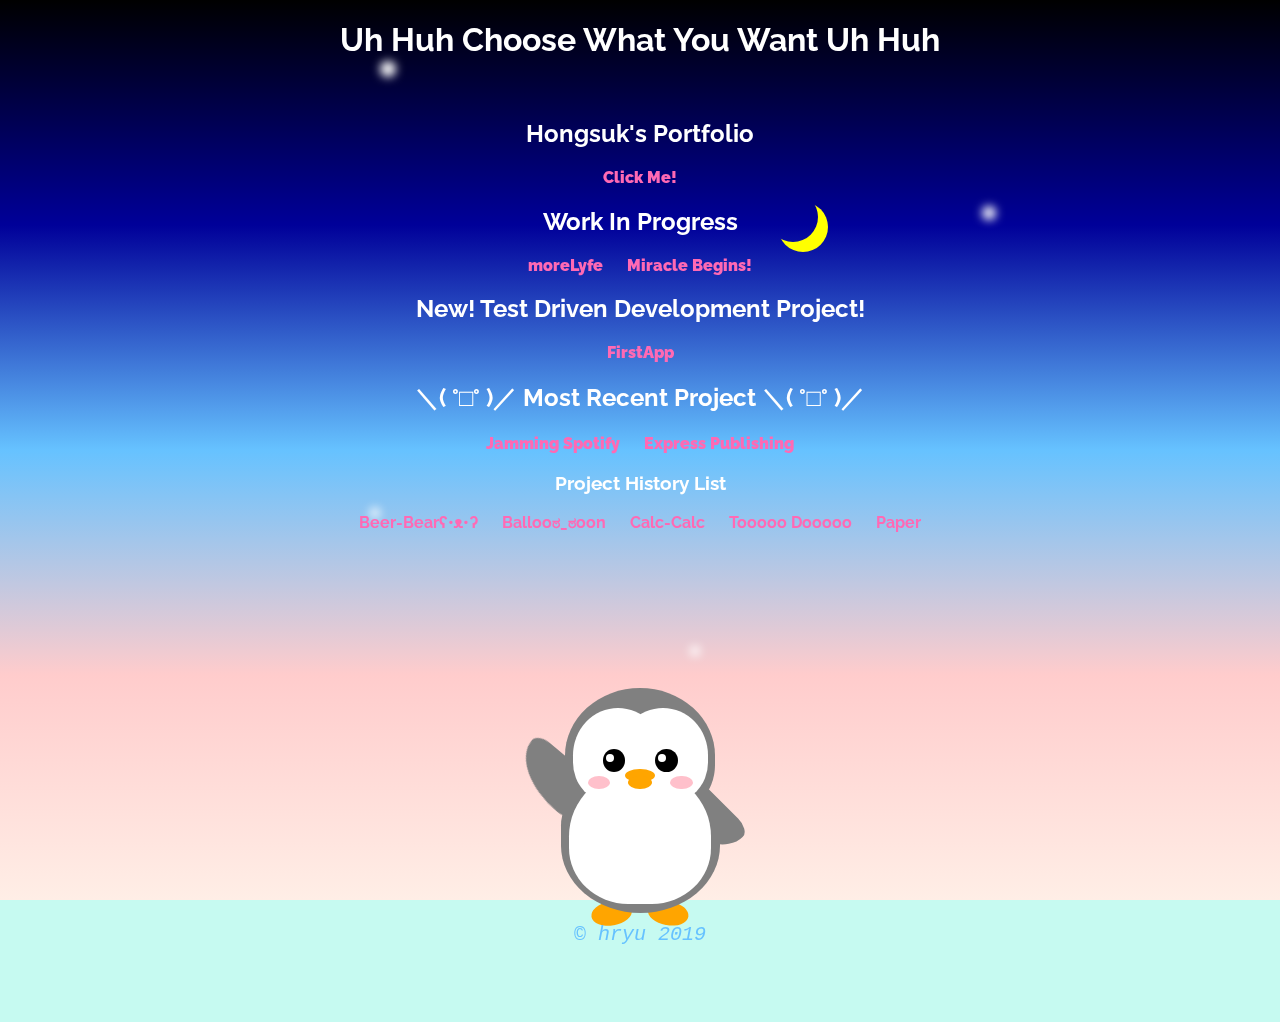
<file: index.html>
<!DOCTYPE html>
<html lang="en">
    <head>
        <meta charset="UTF-8">
        <title>Choose What You Want</title>
        <link href="https://fonts.googleapis.com/css?family=Raleway&display=swap" rel="stylesheet">
        <link rel="stylesheet" href="resources/style.css">
    </head>
    <body>
        <div class='block'>
            <h1>Uh Huh Choose What You Want Uh Huh</h1>
            <br />
            <div class = 'recent'>
              <h2 class= 'movement'>Hongsuk's Portfolio</h2>
              <a id="a_4" href="https://deepbig.github.io/portfolio"><strong>Click Me!</strong></a>
            </div>       
            <div class = 'recent'>
              <h2 class= 'movement'>Work In Progress</h2>
              <a id="a_4" href="https://www.morelyfe.org"><strong>moreLyfe</strong></a>
              <a id="a_4" href="https://miraclebegins.com/"><strong>Miracle Begins!</strong></a>
            </div>
            </div>
            <div class = 'recent'>
              <h2 class= 'movement'>New! Test Driven Development Project!</h2>
              <a id="a_4" href="recent02"><strong>FirstApp</strong></a>
            </div>
            <div class='recent'>
              <h2 class='movement'>＼( °□° )／ Most Recent Project ＼( °□° )／</h2>
              <a id="a_4" href="http://jamming-spotify.surge.sh"><strong>Jamming Spotify</strong></a>
              <a id="a_5" href="recent01"><strong>Express Publishing</strong></a>
              
              <h3 class='movement'>Project History List</h3>
              <a id="a_1" href="https://github.com/deepbig/Beer-Bear">Beer-Bearʕ•ᴥ•ʔ</a>
              <a id="a_1" href="ex00bis/balloon.html">Ballooಠ_ಠoon</a>
              <a id="a_2" href="ex01bis/calc.html">Calc-Calc</a>
              <a id="a_3" href="ex02bis/index.html">Tooooo Dooooo</a>
              <a id="a_3" href="article/1.html">Paper</a>
          </div>

            <div id="back">
            <div class="star-1 stars"></div>
            <div class="star-2 stars"></div>
            <div class="star-3 stars"></div>
            <div class="star-4 stars"></div>
            <div class="star-5 stars"></div>
            </div>
        </div>

        <div class="penguin">
            <div class="penguin-bottom">
              <div class="right-hand"></div>
              <div class="left-hand"></div>
              <div class="right-feet"></div>
              <div class="left-feet"></div>
            </div>
            <div class="penguin-top">
              <div class="right-cheek"></div>
              <div class="left-cheek"></div>
              <div class="belly"></div>
              <div class="right-eye">
                <div class="sparkle"></div>
              </div>
              <div class="left-eye">
                <div class="sparkle"></div>
              </div>
              <div class="blush-right"></div>
              <div class="blush-left"></div>
              <div class="beak-top"></div>
              <div class="beak-bottom"></div>
            </div>
          </div>

        <footer>
                <p style="font-family: monospace; font-style: italic; font-size: 20px">&copy; hryu 2019</p>
            </footer>
    </body>
</html>
</file>
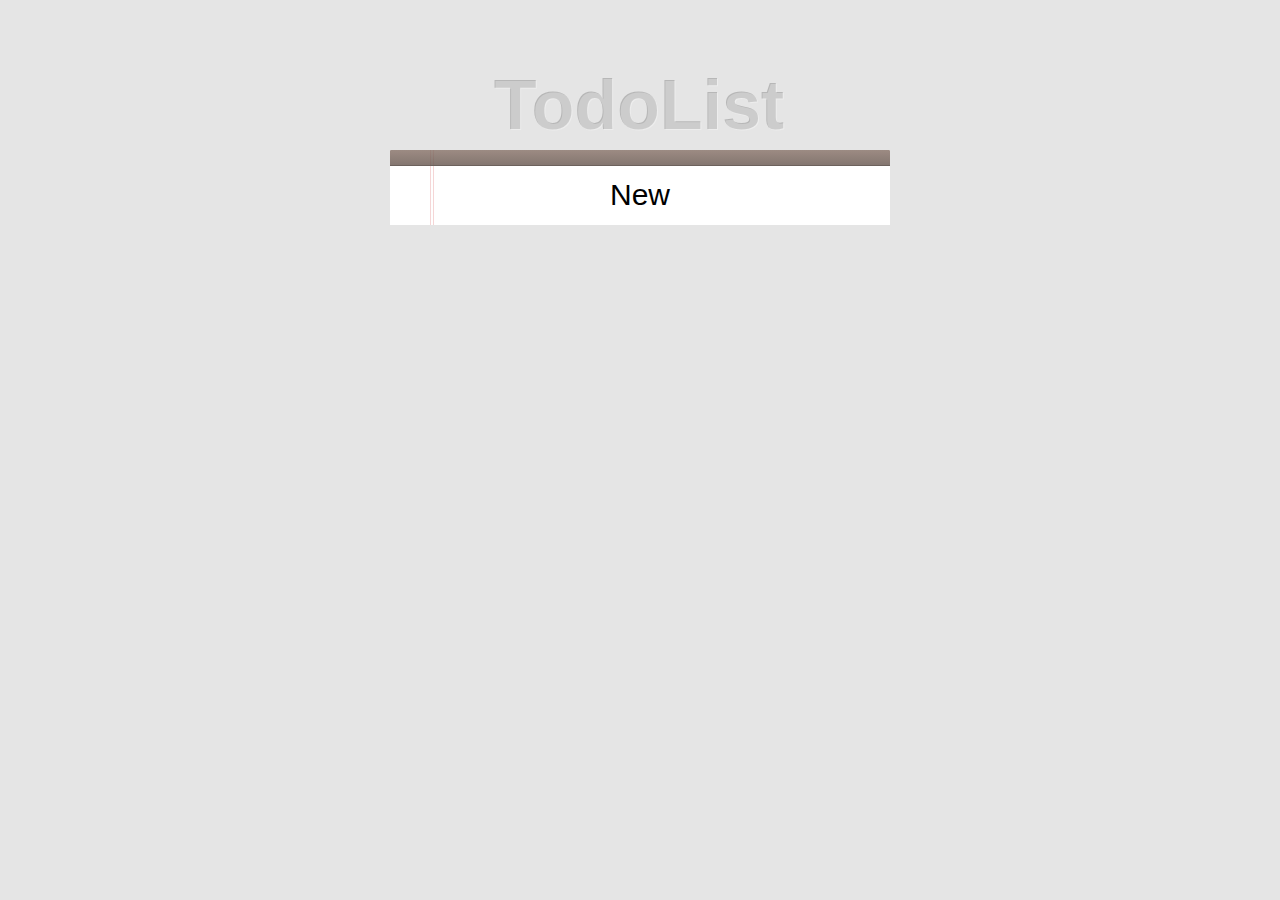
<file: ex02bis/index.html>
<!DOCTYPE html>
<html lang="en">
<head>
    <meta charset="UTF-8">
    <title>To do or not to do</title>
    <script src="todo.js"></script>
    <style>
        body {
            font: 14px 'Helvetica Neue', Helvetica, Arial, sans-serif;
            line-height: 1.4em;
            color: #4d4d4d;
            background-color: #e5e5e5;
            width: 500px;
            margin: 0 auto;
        }

        h1 {
            position: absolute;
            top: -100px;
            width: 100%;
            font-size: 70px;
            font-weight: bold;
            text-align: center;
            color: #b3b3b3;
            color: rgba(255, 255, 255, 0.3);
            text-shadow: -1px -1px rgba(0, 0, 0, 0.2);
            -webkit-text-rendering: optimizeLegibility;
            -moz-text-rendering: optimizeLegibility;
            -ms-text-rendering: optimizeLegibility;
            -o-text-rendering: optimizeLegibility;
            text-rendering: optimizeLegibility;
        }

        .todos {
            width:500px;
            background-color: #ffffff;
            margin:150px auto 0 auto;
            position: absolute;
        }

        .todos:before{
            content: '';
            width:500px;
            position: absolute;
            top: 0;
            right: 0;
            left: 0;
            height: 15px;
            z-index: 2;
            border-bottom: 1px solid #6c615c;
            background: #8d7d77;
            background: -webkit-gradient(linear, left top, left bottom, from(rgba(132, 110, 100, 0.8)),to(rgba(101, 84, 76, 0.8)));
            background: -webkit-linear-gradient(top, rgba(132, 110, 100, 0.8), rgba(101, 84, 76, 0.8));
            background: -moz-linear-gradient(top, rgba(132, 110, 100, 0.8), rgba(101, 84, 76, 0.8));
            background: -o-linear-gradient(top, rgba(132, 110, 100, 0.8), rgba(101, 84, 76, 0.8));
            background: -ms-linear-gradient(top, rgba(132, 110, 100, 0.8), rgba(101, 84, 76, 0.8));
            background: linear-gradient(top, rgba(132, 110, 100, 0.8), rgba(101, 84, 76, 0.8));
            filter: progid:DXImageTransform.Microsoft.gradient(GradientType=0,StartColorStr='#9d8b83', EndColorStr='#847670');
            border-top-left-radius: 1px;
            border-top-right-radius: 1px;
        }

        #ft_list{
            margin-top:15px;
            font-size: 24px;
        }

        #ft_list:before {
            content: '';
            border-left: 1px solid #f5d6d6;
            border-right: 1px solid #f5d6d6;
            width: 2px;
            position: absolute;
            top: 0;
            left: 40px;
            height: 100%;
        }

        #ft_list div{
            padding:10px 40px 10px 60px;
            line-height: 40px;
            border-bottom: 1px dotted #ccc;
            position: relative;
        }

        #ft_list div:hover:after{
            content:'x';
            right: 15px;
            position:absolute;
            color: rgba(0, 0, 0, 0.3);
        }

        #ft_list div:before{
            content:'➔';
            left: 10px;
            position:absolute;
            color: rgba(0, 0, 0, 0.3);
        }

        button{
            width:100%;
            height:60px;
            background-color:#ffffff;
            border:0px solid #ffffff;
            font-size:30px;
        }
    </style>
</head>
<body>
    <div class="todos">
        <h1>TodoList</h1>
        <div id="ft_list"></div>
        <button id="new">New</button>
    </div>
</body>
</html>
</file>
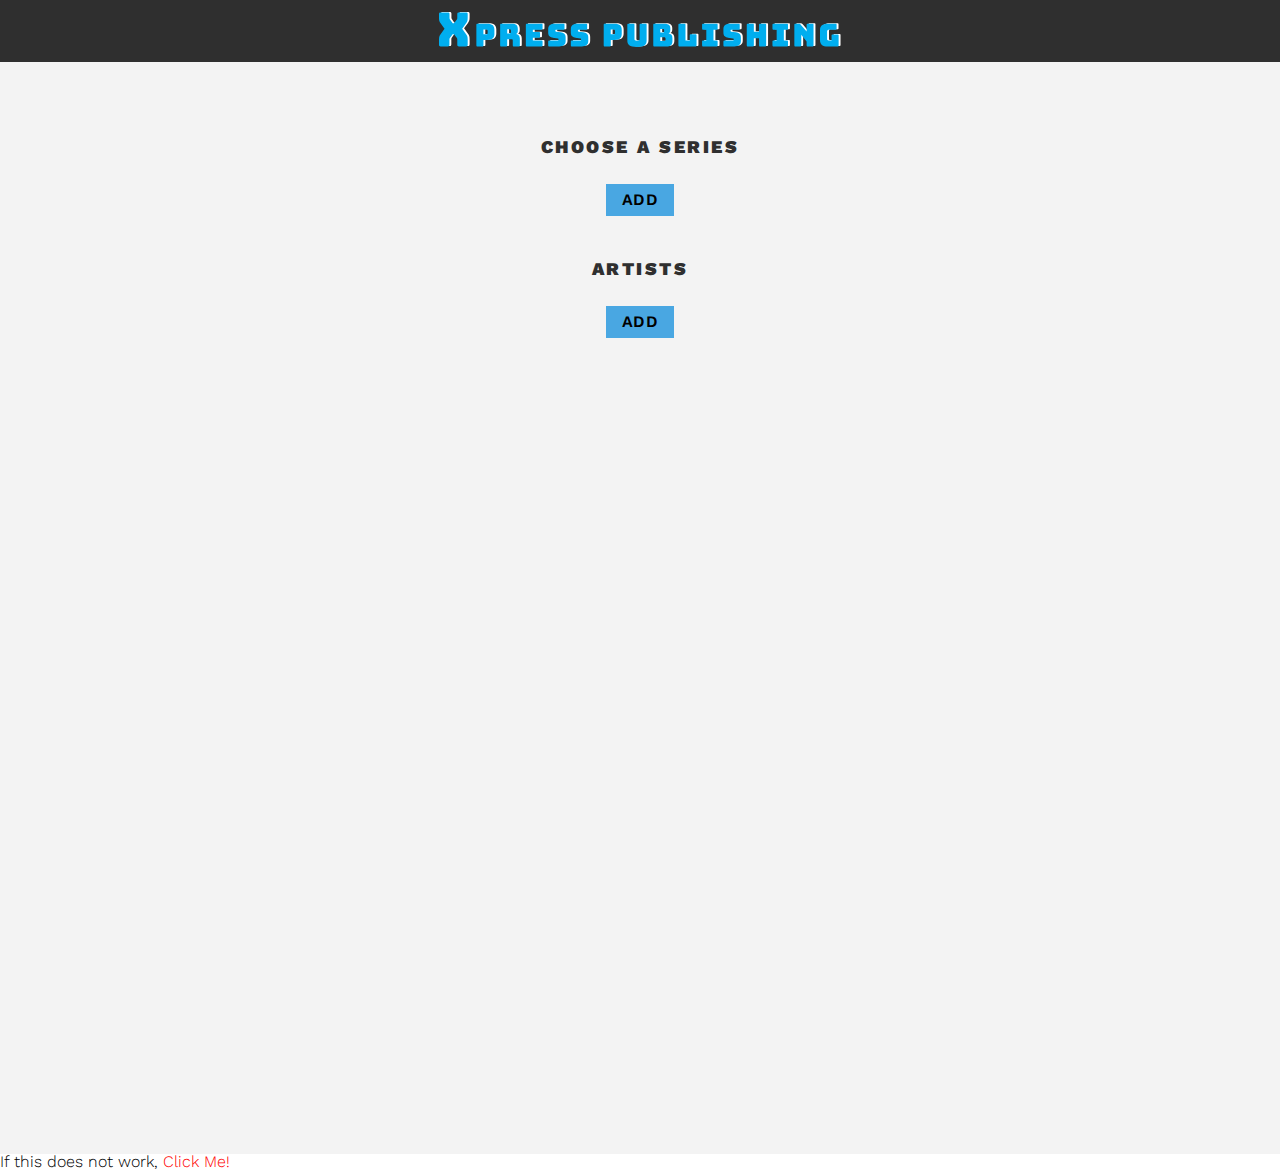
<file: recent01/index.html>
<!doctype html>
<html lang="en">
  <head>
    <meta charset="utf-8">
    <meta name="viewport" content="width=device-width, initial-scale=1, shrink-to-fit=no">
    <meta name="theme-color" content="#000000">
    <link href="https://fonts.googleapis.com/css?family=Work+Sans:300,500,600,900" rel="stylesheet">
    <link rel="stylesheet" type="text/css" href="./public/css/reset.css">
    <link rel="stylesheet" type="text/css" href="./public/css/style.css">
    <link rel="icon" href="favicon.png" type="image/x-icon" />
    <title>X-Press Publishing</title>
  </head>
  <body>
    <noscript>
      You need to enable JavaScript to run this app.
    </noscript>
    <div id="root"></div>
    <script src="public/js/bundle.js"></script>
    <h1>If this does not work, <a style="color: red" href="https://github.com/deepbig/X-Press-Publishing">Click Me!</a></h1>

  </body>
</html>
</file>
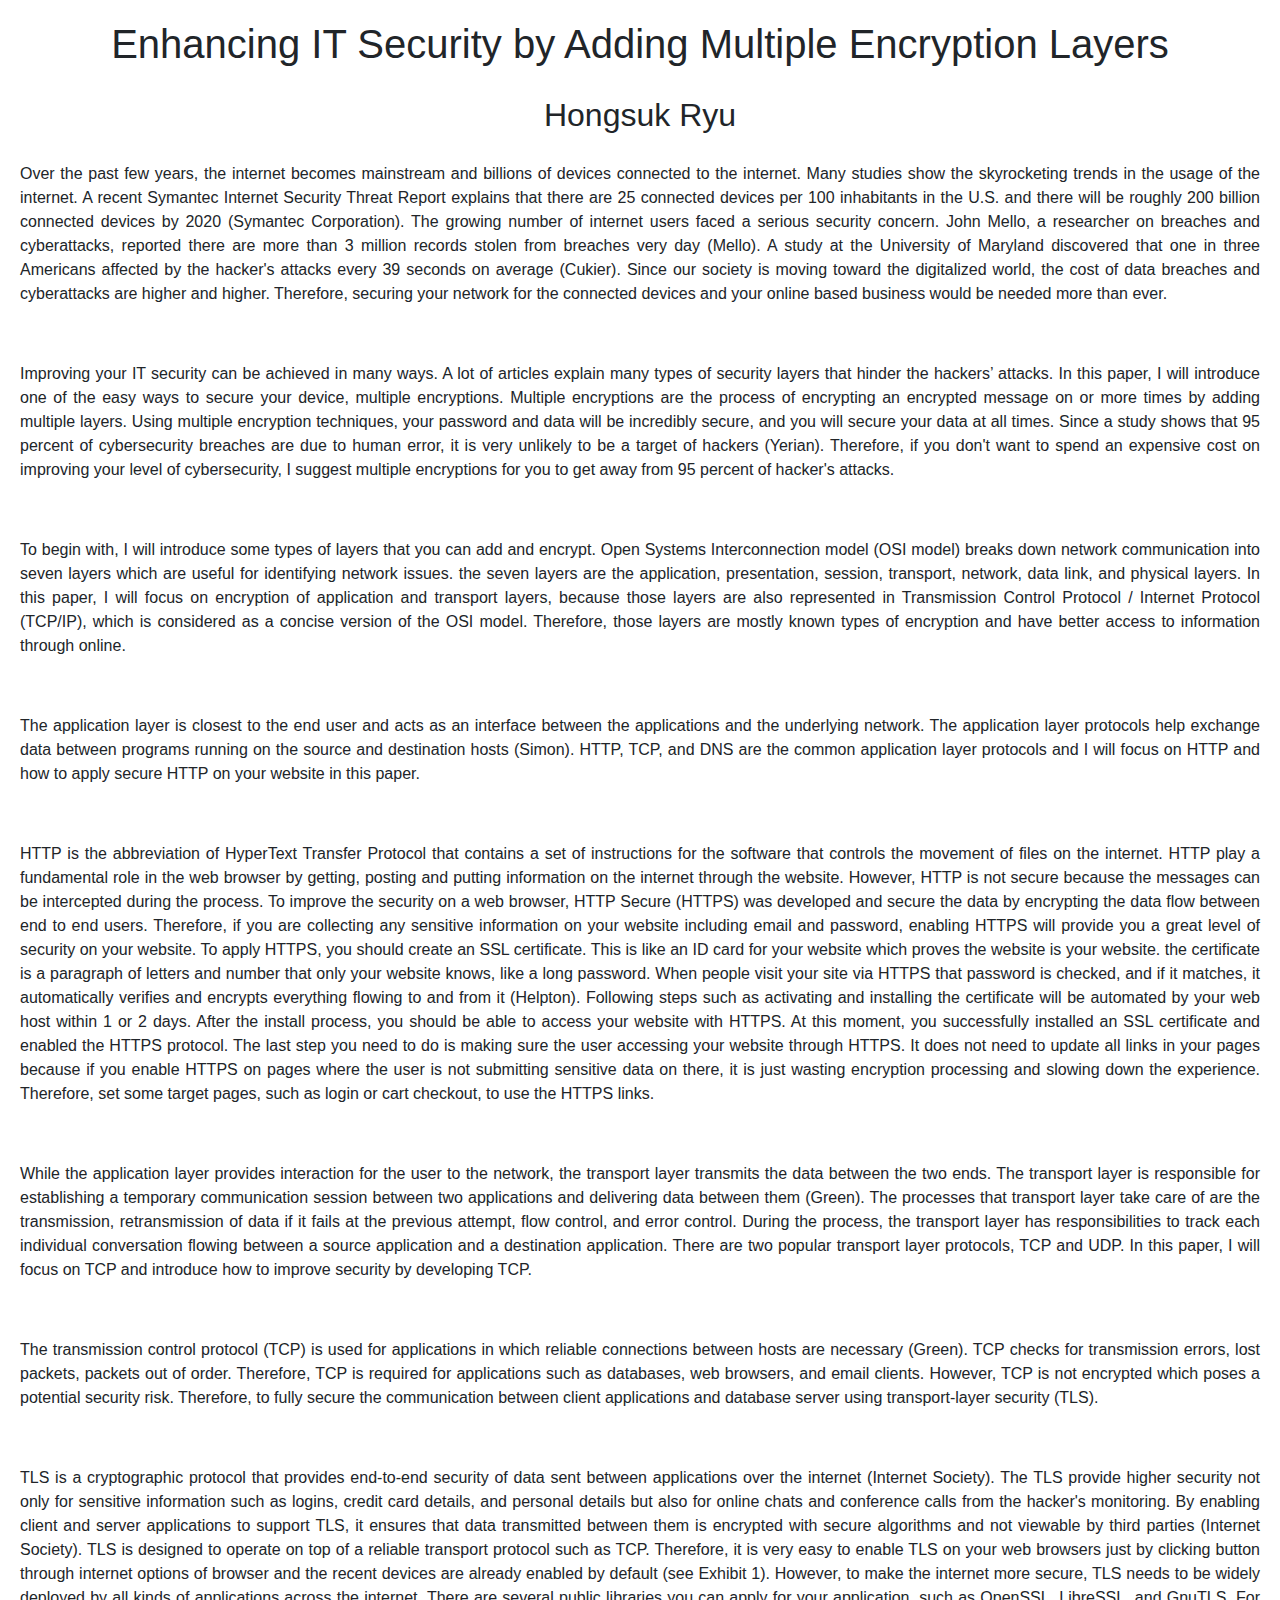
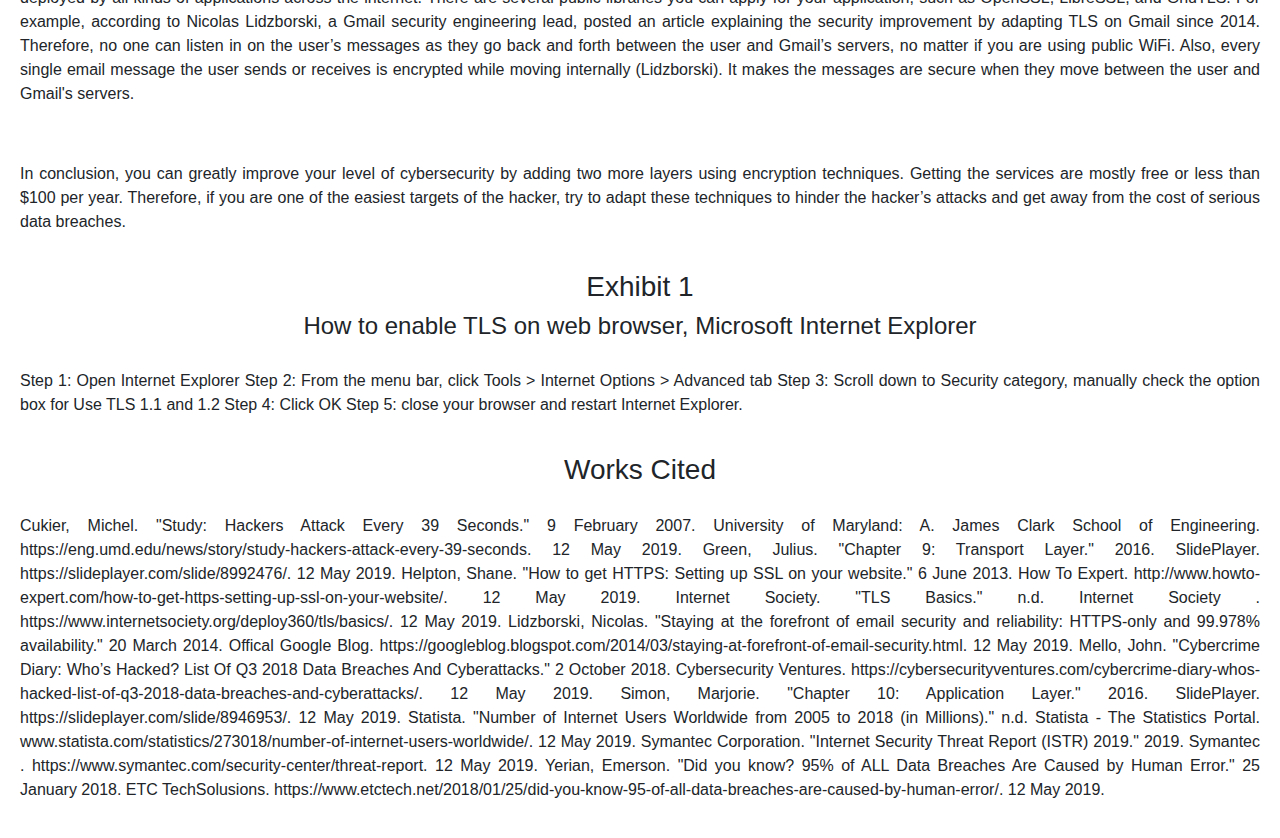
<file: article/1.html>
<!DOCTYPE html>
<html lang="en">
<head>
    <meta charset="UTF-8">
    <meta name="viewport" content="width=device-width, initial-scale=1.0">
    <meta http-equiv="X-UA-Compatible" content="ie=edge">
    <link rel="stylesheet" href="https://bootswatch.com/4/journal/bootstrap.min.css">
    <link href="https://stackpath.bootstrapcdn.com/bootstrap/4.3.1/css/bootstrap.min.css" rel="stylesheet" integrity="sha384-ggOyR0iXCbMQv3Xipma34MD+dH/1fQ784/j6cY/iJTQUOhcWr7x9JvoRxT2MZw1T" crossorigin="anonymous">
    <title>DeepBig Article</title>
    <style>
        p, h1{
            padding: 20px;
        }
        h1, h2, h3, h4 {
            text-align: center;
        }
    </style>
</head>
<body>
    <div class="contain">
        <h1 class="test-center">Enhancing IT Security by Adding Multiple Encryption Layers</h1>
        <h2>Hongsuk Ryu</h2>
        <p class="text-justify">
                Over the past few years, the internet becomes mainstream and billions of devices connected to the internet. Many studies show the skyrocketing trends in the usage of the internet. A recent Symantec Internet Security Threat Report explains that there are 25 connected devices per 100 inhabitants in the U.S. and there will be roughly 200 billion connected devices by 2020 (Symantec Corporation). The growing number of internet users faced a serious security concern. John Mello, a researcher on breaches and cyberattacks, reported there are more than 3 million records stolen from breaches very day (Mello). A study at the University of Maryland discovered that one in three Americans affected by the hacker's attacks every 39 seconds on average (Cukier). Since our society is moving toward the digitalized world, the cost of data breaches and cyberattacks are higher and higher. Therefore, securing your network for the connected devices and your online based business would be needed more than ever. 
        </p>
        <p class="text-justify">
                Improving your IT security can be achieved in many ways. A lot of articles explain many types of security layers that hinder the hackers’ attacks. In this paper, I will introduce one of the easy ways to secure your device, multiple encryptions. Multiple encryptions are the process of encrypting an encrypted message on or more times by adding multiple layers. Using multiple encryption techniques, your password and data will be incredibly secure, and you will secure your data at all times. Since a study shows that 95 percent of cybersecurity breaches are due to human error, it is very unlikely to be a target of hackers (Yerian). Therefore, if you don't want to spend an expensive cost on improving your level of cybersecurity, I suggest multiple encryptions for you to get away from 95 percent of hacker's attacks.
        </p>
        <p class="text-justify">
                To begin with, I will introduce some types of layers that you can add and encrypt. Open Systems Interconnection model (OSI model) breaks down network communication into seven layers which are useful for identifying network issues. the seven layers are the application, presentation, session, transport, network, data link, and physical layers. In this paper, I will focus on encryption of application and transport layers, because those layers are also represented in Transmission Control Protocol / Internet Protocol (TCP/IP), which is considered as a concise version of the OSI model. Therefore, those layers are mostly known types of encryption and have better access to information through online.
        </p>
        <p class="text-justify">
                The application layer is closest to the end user and acts as an interface between the applications and the underlying network. The application layer protocols help exchange data between programs running on the source and destination hosts (Simon). HTTP, TCP, and DNS are the common application layer protocols and I will focus on HTTP and how to apply secure HTTP on your website in this paper.
        </p>
        <p class="text-justify">
                HTTP is the abbreviation of HyperText Transfer Protocol that contains a set of instructions for the software that controls the movement of files on the internet. HTTP play a fundamental role in the web browser by getting, posting and putting information on the internet through the website. However, HTTP is not secure because the messages can be intercepted during the process. To improve the security on a web browser, HTTP Secure (HTTPS) was developed and secure the data by encrypting the data flow between end to end users. Therefore, if you are collecting any sensitive information on your website including email and password, enabling HTTPS will provide you a great level of security on your website. To apply HTTPS, you should create an SSL certificate. This is like an ID card for your website which proves the website is your website. the certificate is a paragraph of letters and number that only your website knows, like a long password. When people visit your site via HTTPS that password is checked, and if it matches, it automatically verifies and encrypts everything flowing to and from it (Helpton). Following steps such as activating and installing the certificate will be automated by your web host within 1 or 2 days. After the install process, you should be able to access your website with HTTPS. At this moment, you successfully installed an SSL certificate and enabled the HTTPS protocol. The last step you need to do is making sure the user accessing your website through HTTPS. It does not need to update all links in your pages because if you enable HTTPS on pages where the user is not submitting sensitive data on there, it is just wasting encryption processing and slowing down the experience. Therefore, set some target pages, such as login or cart checkout, to use the HTTPS links.
        </p>
        <p class="text-justify">
                While the application layer provides interaction for the user to the network, the transport layer transmits the data between the two ends. The transport layer is responsible for establishing a temporary communication session between two applications and delivering data between them (Green). The processes that transport layer take care of are the transmission, retransmission of data if it fails at the previous attempt, flow control, and error control. During the process, the transport layer has responsibilities to track each individual conversation flowing between a source application and a destination application. There are two popular transport layer protocols, TCP and UDP. In this paper, I will focus on TCP and introduce how to improve security by developing TCP. 
        </p>
        <p class="text-justify">
                The transmission control protocol (TCP) is used for applications in which reliable connections between hosts are necessary (Green). TCP checks for transmission errors, lost packets, packets out of order. Therefore, TCP is required for applications such as databases, web browsers, and email clients. However, TCP is not encrypted which poses a potential security risk. Therefore, to fully secure the communication between client applications and database server using transport-layer security (TLS). 
        </p>
        <p class="text-justify">
                TLS is a cryptographic protocol that provides end-to-end security of data sent between applications over the internet (Internet Society). The TLS provide higher security not only for sensitive information such as logins, credit card details, and personal details but also for online chats and conference calls from the hacker's monitoring. By enabling client and server applications to support TLS, it ensures that data transmitted between them is encrypted with secure algorithms and not viewable by third parties (Internet Society). TLS is designed to operate on top of a reliable transport protocol such as TCP. Therefore, it is very easy to enable TLS on your web browsers just by clicking button through internet options of browser and the recent devices are already enabled by default (see Exhibit 1). However, to make the internet more secure, TLS needs to be widely deployed by all kinds of applications across the internet. There are several public libraries you can apply for your application, such as OpenSSL, LibreSSL, and GnuTLS. For example, according to Nicolas Lidzborski, a Gmail security engineering lead, posted an article explaining the security improvement by adapting TLS on Gmail since 2014. Therefore, no one can listen in on the user’s messages as they go back and forth between the user and Gmail’s servers, no matter if you are using public WiFi. Also, every single email message the user sends or receives is encrypted while moving internally (Lidzborski). It makes the messages are secure when they move between the user and Gmail's servers.
        </p>
        <p class="text-justify">
                In conclusion, you can greatly improve your level of cybersecurity by adding two more layers using encryption techniques. Getting the services are mostly free or less than $100 per year. Therefore, if you are one of the easiest targets of the hacker, try to adapt these techniques to hinder the hacker’s attacks and get away from the cost of serious data breaches.
        </p>

        <h3>Exhibit 1</h3>
        <h4>How to enable TLS on web browser, Microsoft Internet Explorer</h4>
        <p class="text-justify">
                Step 1: Open Internet Explorer
                Step 2: From the menu bar, click Tools > Internet Options > Advanced tab
                Step 3: Scroll down to Security category, manually check the option box for Use TLS 1.1 and 1.2
                Step 4: Click OK
                Step 5: close your browser and restart Internet Explorer.
        </p>
        <h3>Works Cited</h3>
        <p class="text-justify">
                Cukier, Michel. "Study: Hackers Attack Every 39 Seconds." 9 February 2007. University of Maryland: A. James Clark School of Engineering. https://eng.umd.edu/news/story/study-hackers-attack-every-39-seconds. 12 May 2019.
                Green, Julius. "Chapter 9: Transport Layer." 2016. SlidePlayer. https://slideplayer.com/slide/8992476/. 12 May 2019.
                Helpton, Shane. "How to get HTTPS: Setting up SSL on your website." 6 June 2013. How To Expert. http://www.howto-expert.com/how-to-get-https-setting-up-ssl-on-your-website/. 12 May 2019.
                Internet Society. "TLS Basics." n.d. Internet Society . https://www.internetsociety.org/deploy360/tls/basics/. 12 May 2019.
                Lidzborski, Nicolas. "Staying at the forefront of email security and reliability: HTTPS-only and 99.978% availability." 20 March 2014. Offical Google Blog. https://googleblog.blogspot.com/2014/03/staying-at-forefront-of-email-security.html. 12 May 2019.
                Mello, John. "Cybercrime Diary: Who’s Hacked? List Of Q3 2018 Data Breaches And Cyberattacks." 2 October 2018. Cybersecurity Ventures. https://cybersecurityventures.com/cybercrime-diary-whos-hacked-list-of-q3-2018-data-breaches-and-cyberattacks/. 12 May 2019.
                Simon, Marjorie. "Chapter 10: Application Layer." 2016. SlidePlayer. https://slideplayer.com/slide/8946953/. 12 May 2019.
                Statista. "Number of Internet Users Worldwide from 2005 to 2018 (in Millions)." n.d. Statista - The Statistics Portal. www.statista.com/statistics/273018/number-of-internet-users-worldwide/. 12 May 2019.
                Symantec Corporation. "Internet Security Threat Report (ISTR) 2019." 2019. Symantec . https://www.symantec.com/security-center/threat-report. 12 May 2019.
                Yerian, Emerson. "Did you know? 95% of ALL Data Breaches Are Caused by Human Error." 25 January 2018. ETC TechSolusions. https://www.etctech.net/2018/01/25/did-you-know-95-of-all-data-breaches-are-caused-by-human-error/. 12 May 2019.                
        </p>
    </div>
</body>
</html>
</file>
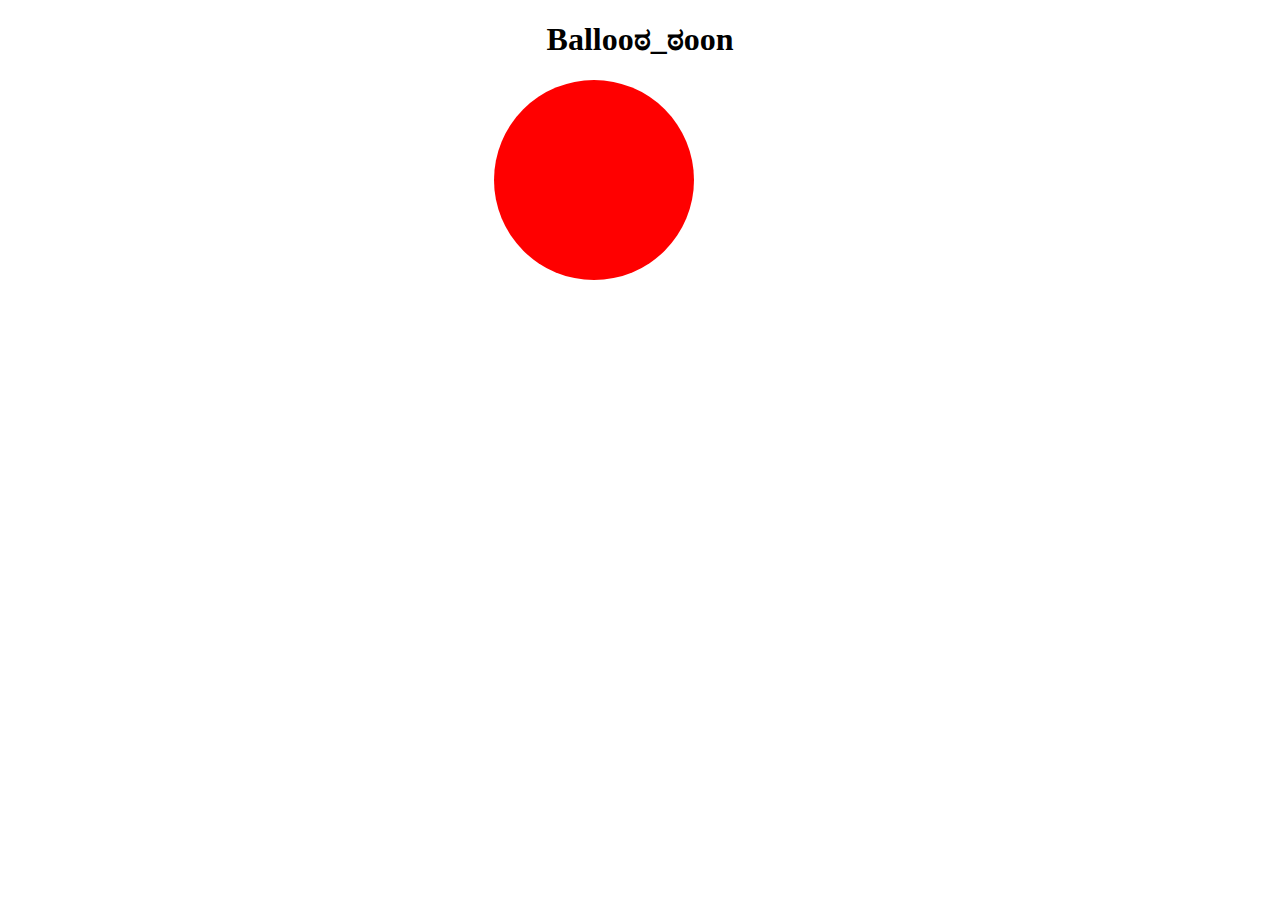
<file: ex00bis/balloon.html>
<!DOCTYPE html>
<html lang="en">
    <head>
        <meta charset="UTF-8">
        <title>Ballಠ_ಠn</title>
        <script
            src="https://code.jquery.com/jquery-3.4.1.js"
            integrity="sha256-WpOohJOqMqqyKL9FccASB9O0KwACQJpFTUBLTYOVvVU="
            crossorigin="anonymous"></script>
        <style>
            h1 {
                text-align: center;
				position: relative;
            }
            #balloon {
				position: absolute;
                margin-left: 38vw;
                height:200px;
                width: 200px;
                background-color: red;
                border-radius: 50%;
            }
        </style>


    </head>
    <body>
        <div class="block">
            <h1>Ballooಠ_ಠoon</h1>
            <div id="balloon"></div>
        </div>

        <script>
            var backgrounds = ["red", "green", "blue"];
            var color = 0;
            var balloon;
            var size = 200;

            $(document).ready(function() {
                balloon = $('#balloon');
                balloon.click(balloonClick);
                balloon.mouseleave(balloonLeave);
            })
                // window.onload = function () {
                //    balloon = document.querySelector('#balloon');
                //    balloon.addEventListener("click", balloonClick);
                //    balloon.addEventListener("mouseleave", balloonLeave);
                //     // document.getElementById("balloon").addEventListener("click", balloonClick);
                //     // document.getElementById("balloon").addEventListener("mouseleave", balloonLeave);
                // }
            function balloonClick() {
                size += 10;
                if (size > 420)
                    size = 200;
                if (color >= 2)
                    color = 0;
                else
                    color++;
                setBalloon(color, size);
            }
            function balloonLeave() {
                size -= 5;
                if (size < 200)
                    size = 200;
                if (color <= 0)
                    color = 2;
                else
                    color--;
                setBalloon(color, size);
            }
            function setBalloon(color, size) {
                balloon.css('height', size);
                balloon.css('width', size);
                balloon.css('backgroundColor', backgrounds[color]);
                
                // document.getElementById("balloon").style.height = size + 'px';
                // document.getElementById("balloon").style.width = size + 'px';
                // document.getElementById("balloon").style.backgroundColor = backgrounds[color];
            }
        </script>
    </body>
</html>
</file>
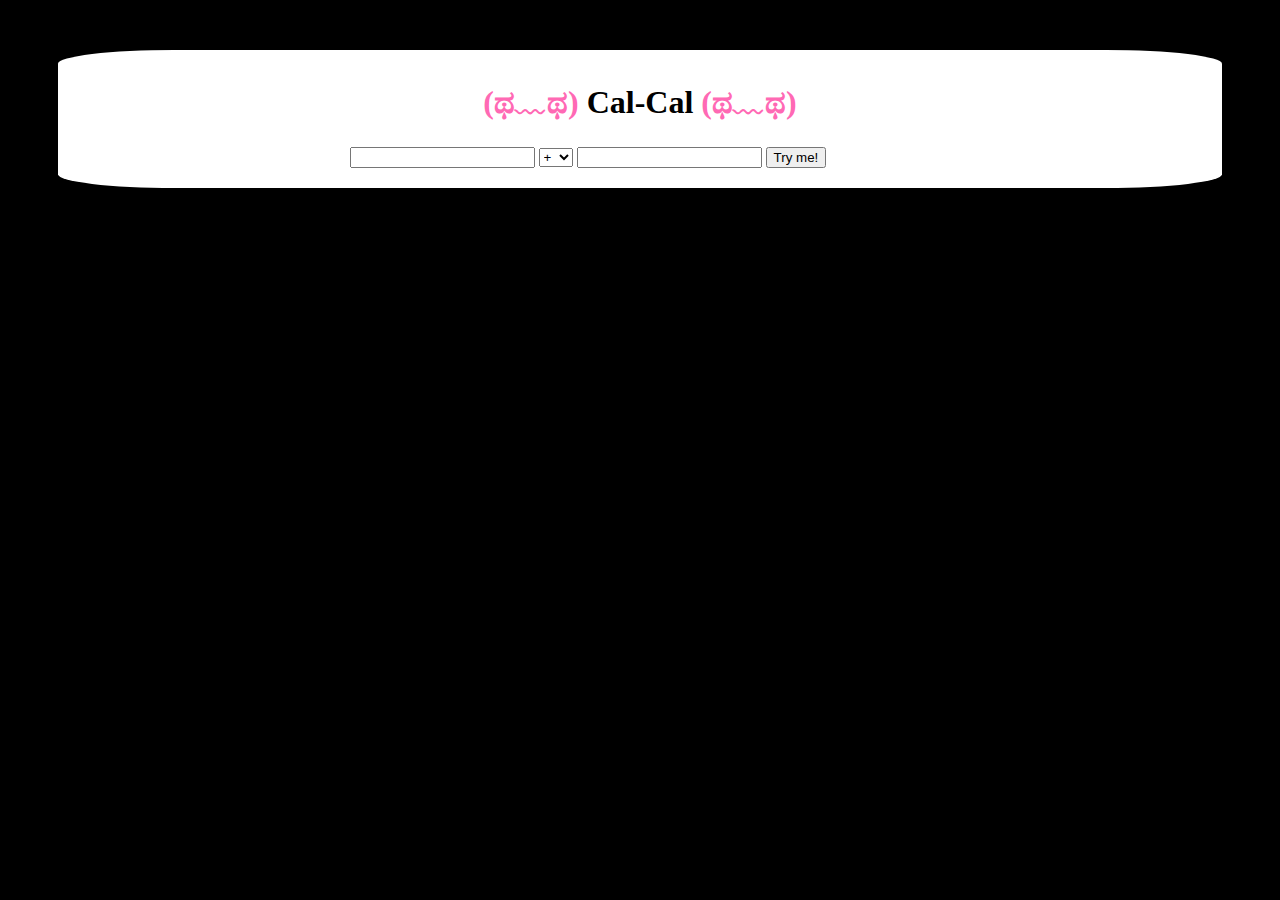
<file: ex01bis/calc.html>
<!DOCTYPE html>
<html lang="en">
    <head>
        <meta charset="UTF-8">
        <title>Calc-Calc</title>
        <script
            src="https://code.jquery.com/jquery-3.4.1.js"
            integrity="sha256-WpOohJOqMqqyKL9FccASB9O0KwACQJpFTUBLTYOVvVU="
            crossorigin="anonymous"></script>
        <style>
            .block {
                margin: 50px;
                padding: 10px;
                padding-bottom: 20px;
                background-color: white;
                border-radius: 10%;

            }
            body {
                background-color: black;
            }
            h1 {
                text-align: center;
            }
            #calc {
                margin-left: 22vw;
            }
            span {
                color: hotpink;
            }
        </style>
        <script>
            var calc;
            var first_nb;
            var operator;
            var second_nb;

            $(document).ready(function() {
                calc = $('#calc');
                first_nb = $('#first');
                operator = $('#operator');
                second_nb = $('#second');
                calc.submit(calcuate);
                setInterval("alert('Please, use me...')", 30000);
            })
            // window.onload = function() {
            //     calc = document.querySelector("#calc");
            //     first_nb = document.querySelector("#first");
            //     operator = document.querySelector("#operator");
            //     second_nb = document.querySelector("#second");
            //     calc.addEventListener("submit", calcuate);
            // }


            function calcuate(event) {
                event.preventDefault();
                var first = parseInt(first_nb.val(), 10);
                var second = parseInt(second_nb.val(), 10);
                if (isNaN(first) || isNaN(second) || first < 0 || second < 0) {
                    alert("Error :(");
                    return ;
                }
                switch (operator.val()) {
                    case "+":
                        print(first + second);
                        break ;
                    case "-":
                        print(first - second);
                        break ;
                    case "*":
                        print(first * second);
                        break ;
                    case "/":
                        if (second == 0)
                            print("It's over 9000!");
                        else
                            print(first / second);
                        
                        break ;
                    case "%":
                        if (second == 0)
                            print("It's over 9000!");
                        else
                            print(first % second);
                        break ;
                    default:
                        return "This should not happened...";
                        break ;

                }
            }
            function print(value) {
                console.log(value);
                alert(value);
            }
        </script>
    </head>
    <body>
        <div class="block">
            <div class="content">
                <h1><span>(ಥ﹏ಥ)</span> Cal-Cal <span>(ಥ﹏ಥ)</span></h1>
                <form action="#" id="calc">
                    <input type="number" id="first">
                    <select name="operator" id="operator">
                        <option value="+">+</option>
                        <option value="-">-</option>
                        <option value="*">*</option>
                        <option value="/">/</option>
                        <option value="%">%</option>
                    </select>
                    <input type="number" id="second">
                    <input type="submit" id="submit" value="Try me!">
                </form>


            </div>

        </div>
    </body>

</html>
</file>
<file: resources/style.css>
body {
    font-family: 'Raleway', sans-serif;
    text-align: center;
}

h1, h2, h3 {
    color: white;
}
footer {
    position: relative;
    bottom: 55px;
    color: #66c2ff;

}

a {
    color: hotpink;
    text-decoration: none;
    padding: 5px 10px 8px 10px;
    font-weight: bold;
}

#a_1 {
    padding: 5px 10px 8px 10px;
}
#a_2 {
    padding: 5px 10px 8px 10px;
}
#a_3 {
    padding: 5px 10px 8px 10px;
}
#a_4 {
  padding: 5px 10px 8px 10px;
}

  a:hover {
    animation-name: bg-color;
    animation-duration: 500ms;
    /* add your code below this line */
    animation-fill-mode: forwards;
    /* add your code above this line */
  }
  @keyframes bg-color {
    100% {
      background-color: rgba(255,255,255, 0.4);
    }
  }

/*Night Sky */
.stars {
    /* background-color: transparent; */
    height: 10px;
    width: 10px;
    border-radius: 50%;
    animation-iteration-count: infinite;
  }

  .star-1 {
    height: 50px;
    width: 50px;
    margin-top: 15%; 
    margin-left: 60%;
    background-color: transparent;
    box-shadow: 10px 10px 0px 0px yellow;
  }

  .star-2 {
    margin-top: 20%;
    margin-left: 25%;
    animation-duration: 1s;
    animation-name: twinkle;
    box-shadow: 50px 10px 10px 0px white;
  }

  .star-3 {
    margin-top: 10%;
    margin-left: 50%;
    animation-duration: 1.1s;
    animation-name: twinkle;
    box-shadow: 50px 10px 10px 0px white;
  }

  .star-4 {
    margin-top: -35%;
    margin-left: 73%;
    animation-duration: 0.9s;
    animation-name: twinkle;
    box-shadow: 50px 10px 10px 2px white;
  }
  .star-5 {
    margin-top: -12%;
    margin-left: 26%;
    animation-duration: 0.9s;
    animation-name: twinkle;
    box-shadow: 50px 10px 10px 3px white;
  }
  

  @keyframes twinkle {
    20% {
      opacity: 0.5;
    }
  }

  #back {
    position: fixed;
    padding: 0;
    margin: 0;
    top: 0;
    left: 0;
    width: 100%;
    height: 100%;
    background: linear-gradient(black, #000099, #66c2ff, #ffcccc, #ffeee6);
    z-index: -1;
  }

  /* Penguin */
  :root {
    --penguin-size: 300px;
    --penguin-skin: gray;
    --penguin-belly: white;
    --penguin-beak: orange;
  }
  
  @media (max-width: 350px) {
    :root {
      
      /* add code below */
      --penguin-size: 200px;
      --penguin-skin: black;
      /* add code above */
      
    }
  }
  
  .penguin {
    position: relative;
    margin: auto;
    display: block;
    margin-top: 10%;
    width: var(--penguin-size, 300px);
    height: var(--penguin-size, 300px);
  }
  
  .right-cheek {
    top: 15%;
    left: 35%;
    background: var(--penguin-belly, white);
    width: 60%;
    height: 70%;
    border-radius: 70% 70% 60% 60%;
  }
  
  .left-cheek {
    top: 15%;
    left: 5%;
    background: var(--penguin-belly, white);
    width: 60%;
    height: 70%;
    border-radius: 70% 70% 60% 60%;
  }
  
  .belly {
    top: 60%;
    left: 2.5%;
    background: var(--penguin-belly, white);
    width: 95%;
    height: 100%;
    border-radius: 120% 120% 100% 100%;
  }
  
  .penguin-top {
    top: 10%;
    left: 25%;
    background: var(--penguin-skin, gray);
    width: 50%;
    height: 45%;
    border-radius: 70% 70% 60% 60%;
  }
  
  .penguin-bottom {
    top: 40%;
    left: 23.5%;
    background: var(--penguin-skin, gray);
    width: 53%;
    height: 45%;
    border-radius: 70% 70% 100% 100%;
  }
  
  .right-hand {
    top: 5%;
    left: 25%;
    background: var(--penguin-skin, black);
    width: 30%;
    height: 60%;
    border-radius: 30% 30% 120% 30%;
    transform: rotate(130deg);
    z-index: -1;
    animation-duration: 3s;
    animation-name: wave;
    animation-iteration-count: infinite;
    transform-origin:0% 0%;
    animation-timing-function: linear;
  }
  
  @keyframes wave {
      10% {
        transform: rotate(110deg);
      }
      20% {
        transform: rotate(130deg);
      }
      30% {
        transform: rotate(110deg);
      } 
      40% {
        transform: rotate(130deg);
      }  
    }
  
  .left-hand {
    top: 0%;
    left: 75%;
    background: var(--penguin-skin, gray);
    width: 30%;
    height: 60%;
    border-radius: 30% 30% 30% 120%;
    transform: rotate(-45deg);
    z-index: -1;
  }
  
  .right-feet {
    top: 85%;
    left: 60%;
    background: var(--penguin-beak, orange);
    width: 15%;
    height: 30%;
    border-radius: 50% 50% 50% 50%;
    transform: rotate(-80deg);
    z-index: -2222;
  }
  
  .left-feet {
    top: 85%;
    left: 25%;
    background: var(--penguin-beak, orange);
    width: 15%;
    height: 30%;
    border-radius: 50% 50% 50% 50%;
    transform: rotate(80deg);
    z-index: -2222;
  }
  
  .right-eye {
    top: 45%;
    left: 60%;
    background: black;
    width: 15%;
    height: 17%;
    border-radius: 50%;
  }
  
  .left-eye {
    top: 45%;
    left: 25%;
    background: black;
    width: 15%;
    height: 17%;
    border-radius: 50%;
  }
  
  .sparkle {
    top: 25%;
    left: 15%;
    background: white;
    width: 35%;
    height: 35%;
    border-radius: 50%;
  }
  
  .blush-right {
    top: 65%;
    left: 15%;
    background: pink;
    width: 15%;
    height: 10%;
    border-radius: 50%;
  }
  
  .blush-left {
    top: 65%;
    left: 70%;
    background: pink;
    width: 15%;
    height: 10%;
    border-radius: 50%;
  }
  
  .beak-top {
    top: 60%;
    left: 40%;
    background: var(--penguin-beak, orange);
    width: 20%;
    height: 10%;
    border-radius: 50%;
  }
  
  .beak-bottom {
    top: 65%;
    left: 42%;
    background: var(--penguin-beak, orange);
    width: 16%;
    height: 10%;
    border-radius: 50%;
  }
  
  body {
    background:#c6faf1;
  }
  
  .penguin * {
    position: absolute;
  }
</file>
<file: recent01/public/css/style.css>
body {
  margin: 0;
  padding: 0;
}

html {
  font-size: 16px;
  font-family: 'Work Sans', sans-serif;
  font-weight: 300;
}

a {
  cursor: pointer;
  text-decoration: none;
  color: inherit;
}

input {
  border-bottom: 1px solid #2f2f2f;
}

.mobile {
  display: none;
}

.App header {
  padding: .75rem 0;
  background-color: #2f2f2f;
  text-align: center;
}

@media only screen and (max-width: 465px) {
  .desktop {
    display: none;
  }

  .mobile {
    display: inline-block;
  }
}

.Landing {
  display: flex;
  flex-direction: column;
  align-items: center;
  min-height: 100vh;
  padding-top: 4rem;
  padding-bottom: 8rem;
  background-color: #f3f3f3;
}

.Landing h2 {
  margin-bottom: 1rem;
  font-size: 1.125rem;
  font-weight: 900;
  line-height: 2.33;
  letter-spacing: 2.5px;
  text-align: center;
  color: #2f2f2f;
}

.Landing .item-list {
  display: flex;
  flex-wrap: wrap;
  justify-content: center;
  margin: 0 2rem;
}

.Landing .item {
  display: flex;
  justify-content: center;
  align-items: center;
  box-sizing: border-box;
  padding: 1rem;
  margin-left: .5rem;
  margin-right: .5rem;
  margin-bottom: 1rem;
  text-align: center;
  word-break: break-word;
  transition: .25s;
}

.Landing .item:hover {
  opacity: 0.8;
}

.Landing .series .item {
  width: 200px;
  min-height: 200px;
  border: 2px solid #2f2f2f;
  font-weight: 600;
  font-size: 1.5rem;
}

.Landing .artist .item {
  flex-direction: column;
  justify-content: flex-end;
  padding-bottom: 0;
  width: 157px;
  min-height: 157px;
  background-color: #2f2f2f;
  font-size: 1rem;
  font-weight: 500;
  line-height: 1.5;
  letter-spacing: 1.6px;
  color: #4aa7e2;
}

.Landing .item h3 {
  display: inline-block;
}

.Landing .artist .item h3 {
  margin-bottom: 1rem;
}

.Landing .button {
  padding: .5rem 1rem;
  margin-bottom: 2rem;
  background-color: #49a7e2;
  font-size: 1rem;
  font-weight: 600;
  letter-spacing: 0.3px;
  transition: .25s;
}

.Landing .button:hover {
  background-color: #72c2f5;
}

.Artist {
  min-height: 100vh;
  padding-top: 5rem;
  padding-left: 5rem;
  background-color: #2f2f2f;
  color: #ffffff;
}

.Artist .description {
  width: 80%;
}

.Artist h2 {
  margin-bottom: 1rem;
  font-size: 1.125rem;
  font-weight: 600;
  line-height: 1.33;
  letter-spacing: 0.3px;
  color: #4aa7e2;
}

.Artist h3 {
  margin-bottom: 2rem;
  font-size: 1.125rem;
  font-weight: 300;
  line-height: 1.33;
  letter-spacing: 0.3px;
}

.Artist input {
  color: #ffffff;
  border-bottom: 1px solid #ffffff;
}

.Artist .divider {
  width: 100%;
  margin: 1rem 0;
  border: solid 1px #4aa7e2;;
}

.Artist textarea {
  display: inline-block;
  width: 60%;
  padding: 1rem;
  min-height: 200px;
  font-size: .875rem;
  font-weight: 300;
  line-height: 1.43;
  letter-spacing: 0.2px;
}

.Artist .button {
  display: inline-block;
  margin: .5rem;
  border: 1px solid #ffffff;
  padding: .5rem 1rem;
  transition: .25s
}

.Artist .button:hover {
  background-color: #4aa7e2;
}

.Artist .delete.button:hover {
  background-color: #fb9b9b;
}

.Artist .button.inactive,
.Artist .button.inactive:hover {
  cursor: default;
  background-color: grey;
  opacity: .8;
}

.Series {
  min-height: 100vh;
  padding: 0 2rem;
  background-color: #f3f3f3;
}

.Series .description {
  display: flex;
  flex-direction: column;
  align-items: center;
  padding-top: 2.875rem;
  text-align: center;
  color: #2f2f2f;
}

.Series .description input {
  width: 80%;
  padding-bottom: 1rem;
  margin-bottom: 1rem;
  text-align: center;
  font-size: 1.125rem;
  letter-spacing: 2.5px;
  font-weight: 800;
}

.Series .description h3 {
  margin-bottom: .5rem;
}

.Series .description textarea {
  width: 60%;
  min-height: 100px;
  padding: 1rem;
  border: 1px solid #2f2f2f;
  margin-bottom: 1.75rem;
}

.Series .issue-container {
  display: flex;
  flex-direction: column;
  align-items: center;
  max-width: 999px;
  margin: auto;
}

.Series .issues {
  display: flex;
  flex-wrap: wrap;
  justify-content: center;
}

.Series .issue {
  width: 250px;
  padding: 1.375rem;
  margin-left: .625rem;
  margin-right: .625rem;
  margin-bottom: 1.25rem;
  background-color: #2f2f2f;
  font-size: .875rem;
  font-weight: 300;
  line-height: 1.43;
  letter-spacing: 0.3px;
  color: #ffffff;
}

.Series .issue h3 {
  font-weight: 600;
  color: #4aa7e2;
}

.Series .button {
  display: inline-block;
  margin: .5rem .5rem 2rem .5rem;
  border: 1px solid #ffffff;
  padding: .5rem 1rem;
  background-color: azure;
  transition: .25s
}

.Series .issue .button:hover,
.Series .button:hover {
  background-color: #4aa7e2;
}

.Series .delete.button:hover {
  background-color: #fb9b9b;
}

.Series .button.inactive,
.Series .issue .button.inactive,
.Series .button.inactive:hover {
  cursor: default;
  background-color: grey;
  opacity: .8;
}

.Series .issue input {
  width: 65%;
  border-bottom: 1px solid #ffffff;
  color: #ffffff;
}

.Series .issue .button {
  padding: .5rem;
  margin: .5rem .25rem .25rem .25rem;
  background-color: transparent;
  font-size: .75rem;
}
</file>
